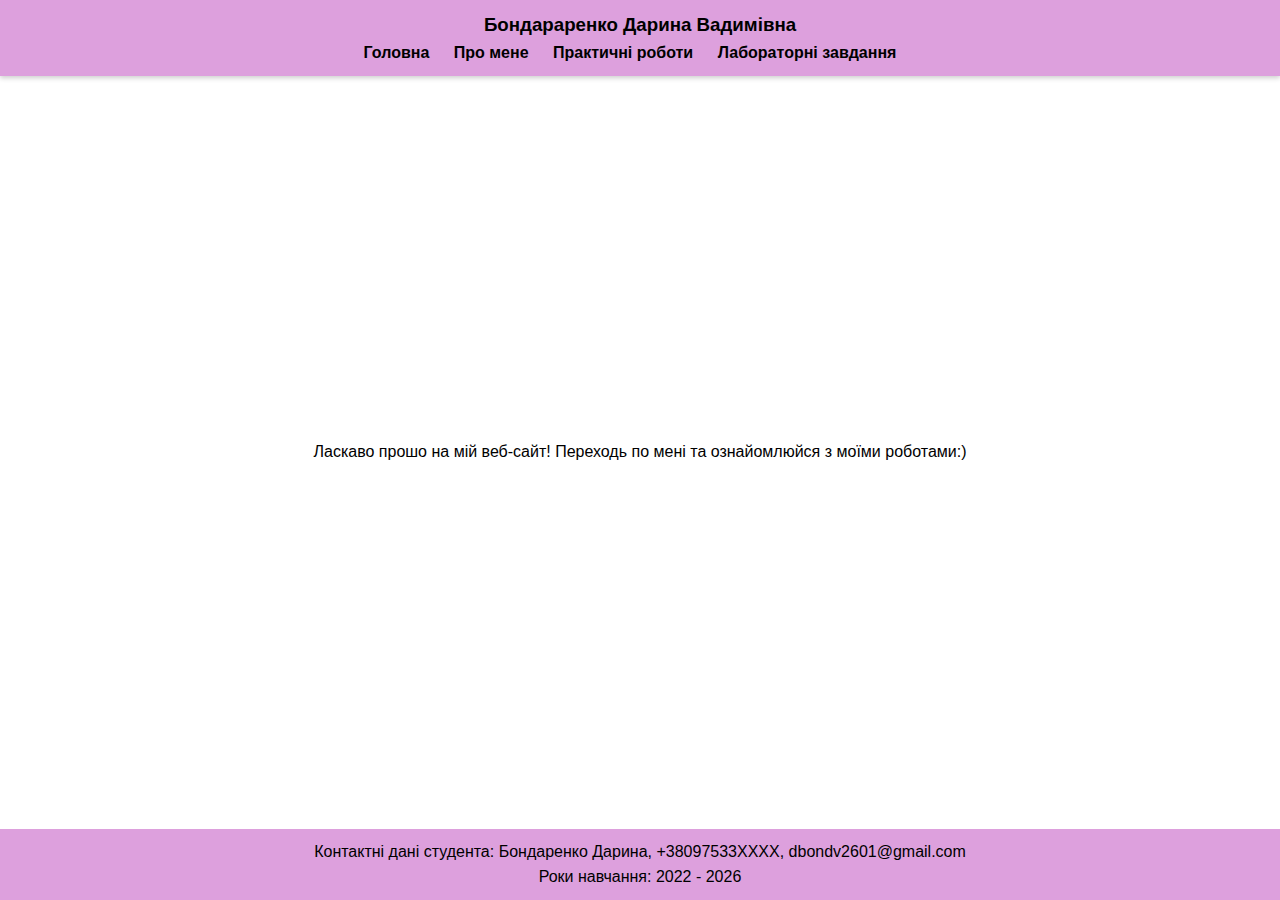
<file: index.html>
<!DOCTYPE html>
<html lang="en">
<head>
    <meta charset="UTF-8">
    <meta name="viewport" content="width=device-width, initial-scale=1.0">
    <title>Особистий веб-сайт</title>
    <link rel="stylesheet" href="about-me.css">
</head>
<body>
    <header>
        <h3>Бондараренко Дарина Вадимівна</h3>
        <nav>
            <ul>
                <li><a href="home-page.html">Головна</a></li>
                <li><a href="about-me.html">Про мене</a></li>
                <li><a href="practical.html">Практичні роботи</a></li>
                <li><a href="lab.html">Лабораторні завдання</a></li>
            </ul>
        </nav>
    </header>
    <section>
        Ласкаво прошо на мій веб-сайт!
        Переходь по мені та ознайомлюйся з моїми роботами:)
    </section>
    <footer>
        <p>Контактні дані студента: Бондаренко Дарина, +38097533XXXX, dbondv2601@gmail.com</p>
        <p>Роки навчання: 2022 - 2026</p>
    </footer>
</body>
</html>
</file>
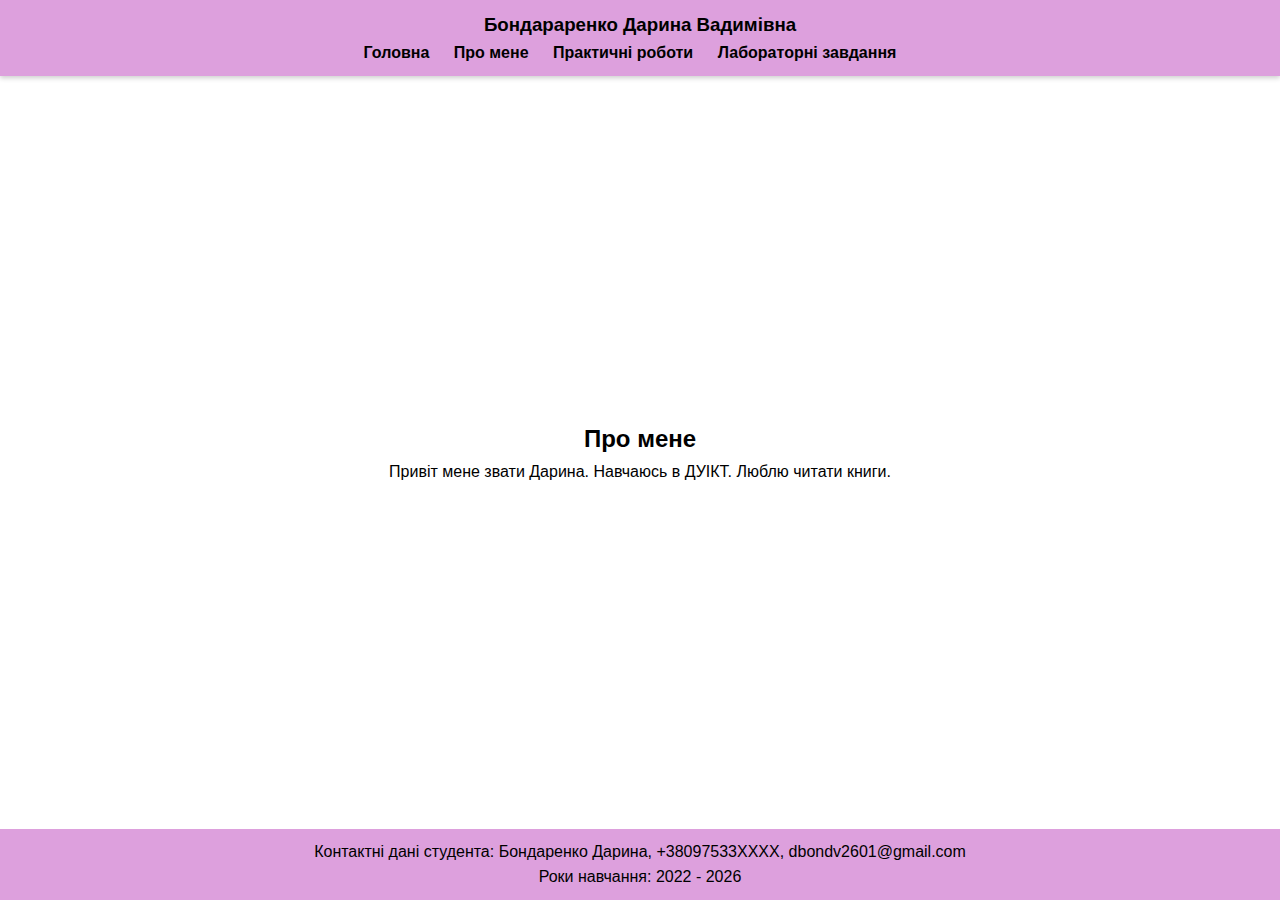
<file: about-me.html>
<!DOCTYPE html>
<html lang="en">
<head>
    <meta charset="UTF-8">
    <meta name="viewport" content="width=device-width, initial-scale=1.0">
    <title>Про мене</title>
    <link rel="stylesheet" href="about-me.css">
</head>
<body>
    <header>
        <h3>Бондараренко Дарина Вадимівна</h3>
        <nav>
            <ul>
                <li><a href="home-page.html">Головна</a></li>
                <li><a href="about-me.html">Про мене</a></li>
                <li><a href="practical.html">Практичні роботи</a></li>
                <li><a href="lab.html">Лабораторні завдання</a></li>
            </ul>
        </nav>
    </header>
    <section class="informationPage">
        <h2>Про мене</h2>
        <p>Привіт мене звати Дарина. Навчаюсь в ДУІКТ. Люблю читати книги.</p>
    </section>
    <footer>
        <p>Контактні дані студента: Бондаренко Дарина, +38097533XXXX, dbondv2601@gmail.com</p>
        <p>Роки навчання: 2022 - 2026</p>
    </footer>
</body>
</html>
</file>
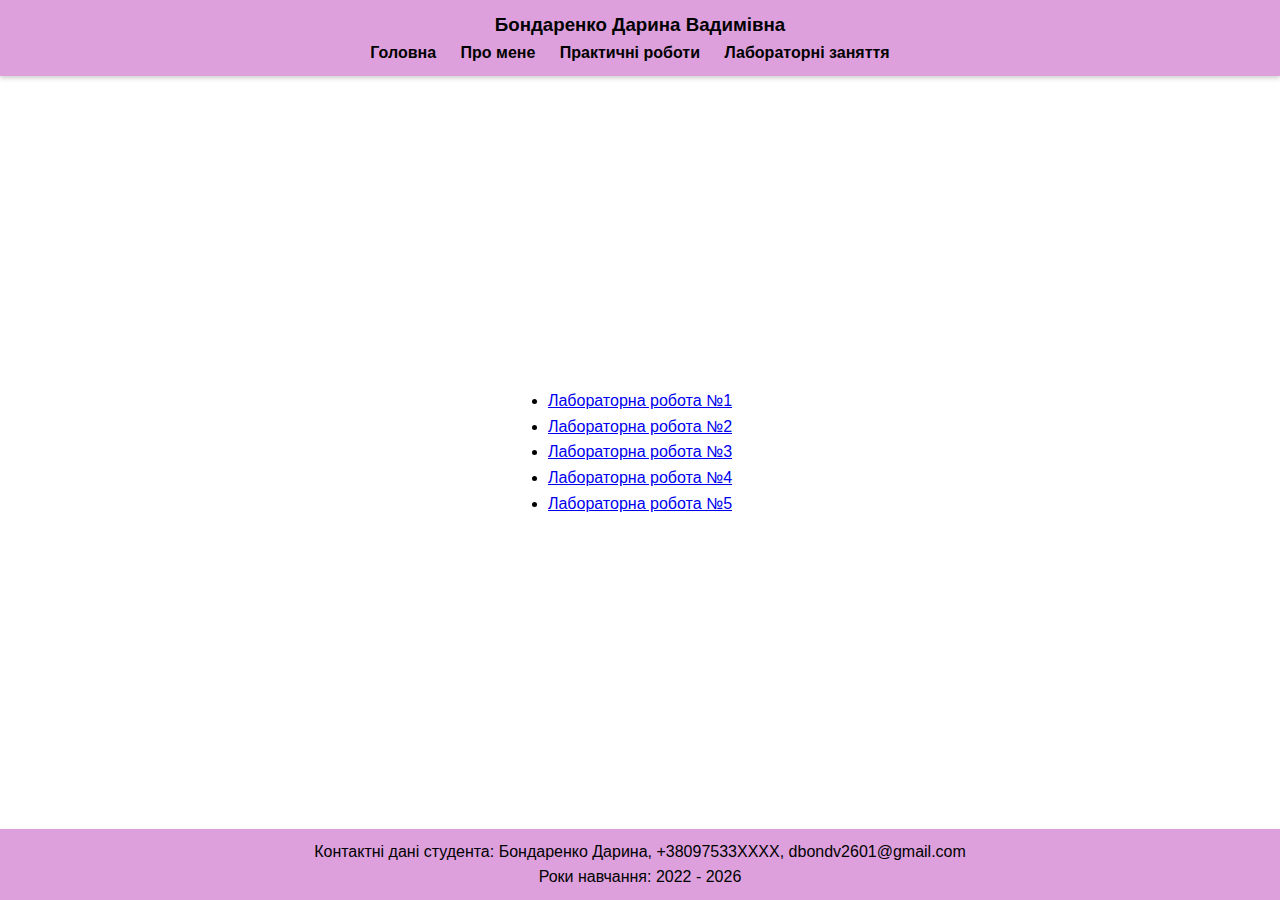
<file: lab.html>
<!DOCTYPE html>
<html lang="en">
<head>
    <meta charset="UTF-8">
    <meta name="viewport" content="width=device-width, initial-scale=1.0">
    <title>Лабораторні роботи</title>
    <link rel="stylesheet" href="about-me.css">
</head>
<body>
    <header>
        <h3>Бондаренко Дарина Вадимівна</h3>
        <nav>
            <ul>
                <li><a href="home-page.html">Головна</a></li>
                <li><a href="about-me.html">Про мене</a></li>
                <li><a href="practical.html">Практичні роботи</a></li>
                <li><a href="lab.html">Лабораторні заняття</a></li>
            </ul>
        </nav>
    </header>
<section>
<li><a href="lab1.html">Лабораторна робота №1</a></li>
<li><a href="lab2.html">Лабораторна робота №2</a></li>
<li><a href="lab3.html">Лабораторна робота №3</a></li>
<li><a href="lab4.html">Лабораторна робота №4</a></li>
<li><a href="lab5.html">Лабораторна робота №5</a></li>
    </section>   
 <footer>
    <p>Контактні дані студента: Бондаренко Дарина, +38097533XXXX, dbondv2601@gmail.com</p>
    <p>Роки навчання: 2022 - 2026</p>
    </footer>
</body>
</html>
</file>
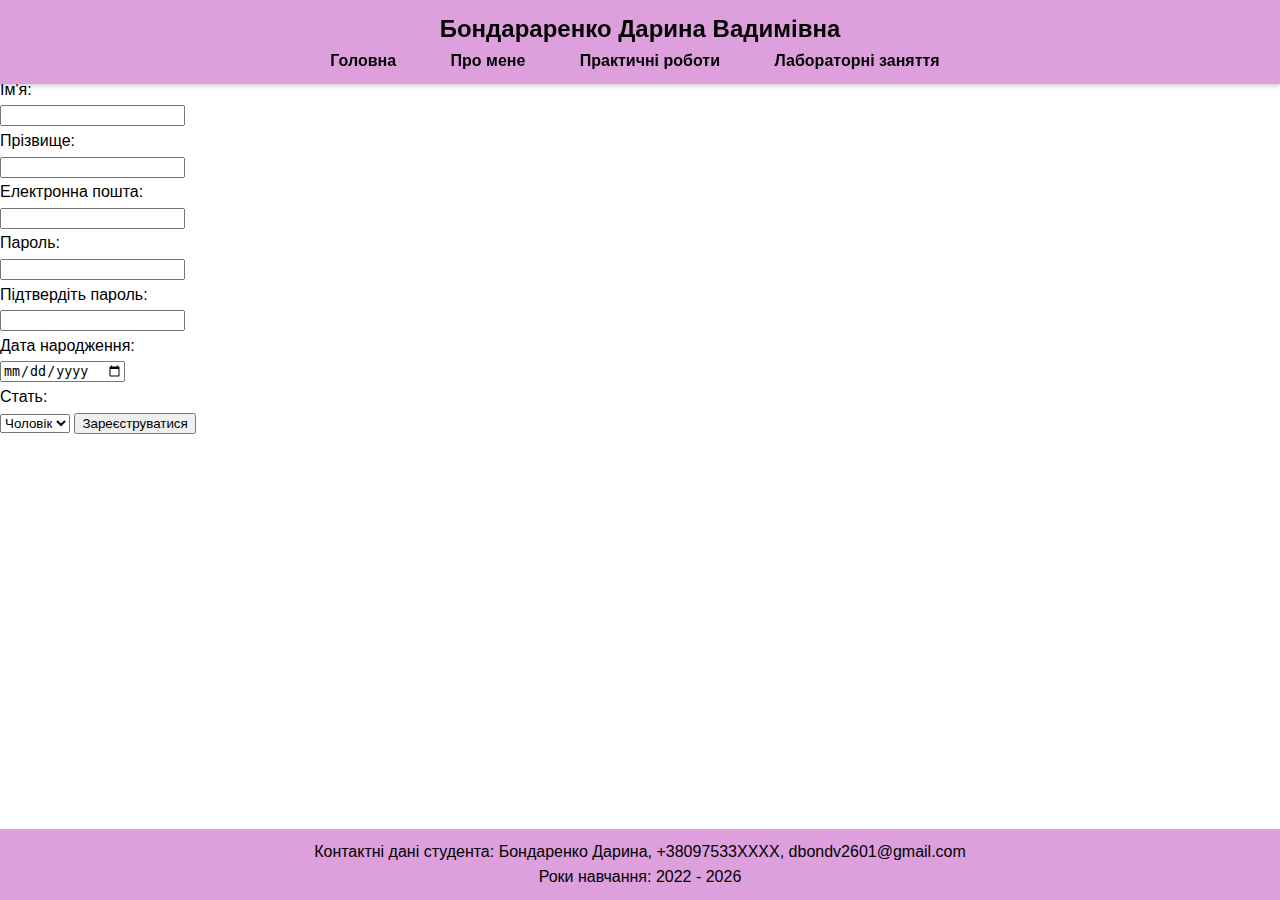
<file: lab1.html>
<!DOCTYPE html>
<html lang="en">
<head>
    <meta charset="UTF-8">
    <meta name="viewport" content="width=device-width, initial-scale=1.0">
    <title>Реєстрація</title>
    <link rel="stylesheet" href="lab1.css">
    <link rel="stylesheet" href="about-me.css">
</head>
<body>
    <h1>Форма реєстрації</h1>
<br>
<div >
<div class="container">
</div>
    <form action="https://webhook.site/your-unique-url" method="post">
        <label for="firstName">Ім'я:</label><br>
        <input type="text" id="firstName" name="firstName" required><br>

        <label for="lastName">Прізвище:</label><br>
        <input type="text" id="lastName" name="lastName" required><br>

        <label for="email">Електронна пошта:</label><br>
        <input type="email" id="email" name="email" required><br>

        <label for="password">Пароль:</label><br>
        <input type="password" id="password" name="password" required><br>

        <label for="confirmPassword">Підтвердіть пароль:</label><br>
        <input type="password" id="confirmPassword" name="confirmPassword" required><br>

        <label for="birthdate">Дата народження:</label><br>
        <input type="date" id="birthdate" name="birthdate"><br>

        <label for="gender">Стать:</label><br>
        <select id="gender" name="gender">
            <option value="male">Чоловік</option>
            <option value="female">Жінка</option>
            <option value="other">Інше</option>
        </select>
    <header>
        <h2>Бондараренко Дарина Вадимівна</h2>
        <nav>
            <ul>
                <li><a href="home-page.html">Головна</a></li>
                <li><a href="about-me.html">Про мене</a></li>
                <li><a href="practical.html">Практичні роботи</a></li>
                <li><a href="lab.html">Лабораторні заняття</a></li>
            </ul>
        </nav>
    </header>
<footer>
    <p>Контактні дані студента: Бондаренко Дарина, +38097533XXXX, dbondv2601@gmail.com</p>
    <p>Роки навчання: 2022 - 2026</p>
    </footer>
        <input type="submit" value="Зареєструватися">
    </form>
</body>
</html>
</file>
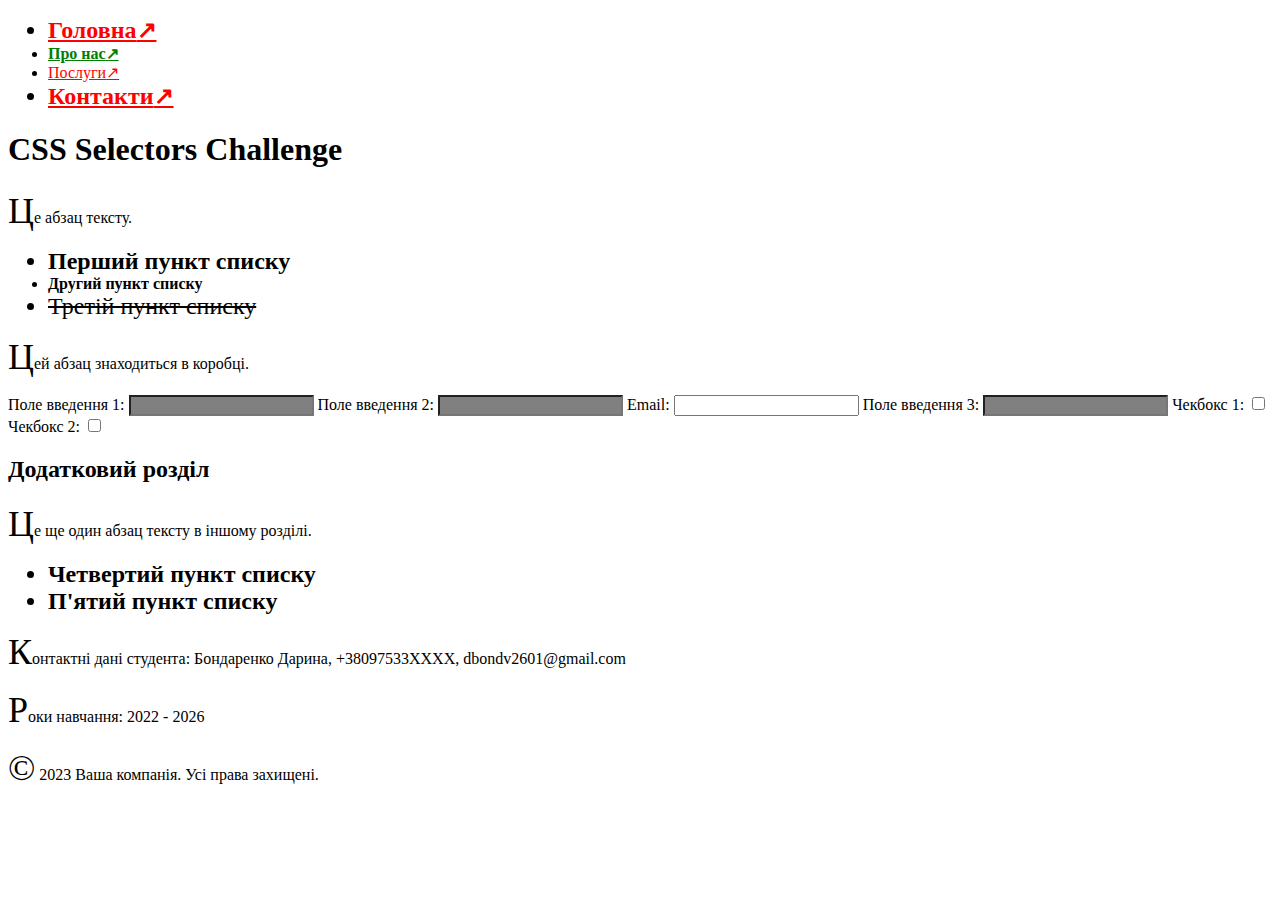
<file: lab2.html>
<!DOCTYPE html>
<html lang="en">
<head>
    <meta charset="UTF-8">
    <meta name="viewport" content="width=device-width, initial-scale=1.0">
    <link rel="stylesheet" href="lab2.css">
    <title>CSS Selectors Challenge</title>
</head>
<body>
    <header>
        <nav>
            <ul>
                <li><a href="#">Головна</a></li>
                <li><a href="https://example.com">Про нас</a></li>
                <li><a href="#">Послуги</a></li>
                <li><a href="http://notrealsite.ua">Контакти</a></li>
            </ul>
        </nav>
    </header>
    <div class="container">
        <h1>CSS Selectors Challenge</h1>
        <p>Це абзац тексту.</p>
        <ul>
            <li>Перший пункт списку</li>
            <li class="special">Другий пункт списку</li>
            <li>Третій пункт списку</li>
        </ul>
        <div class="box">
            <p>Цей абзац знаходиться в коробці.</p>
        </div>
        <form>
            <label for="input1">Поле введення 1:</label>
            <input type="text" id="input1">
            <label for="input2">Поле введення 2:</label>
            <input type="text" id="input2">
            <label for="email1">Email:</label>
            <input type="email" id="email1">
            <label for="input3">Поле введення 3:</label>
            <input type="text" id="input3">
            <label for="check1">Чекбокс 1:</label>
            <input type="checkbox" id="check1">
            <label for="check2">Чекбокс 2:</label>
            <input type="checkbox" id="check2">
        </form>
    </div>
    <section>
        <h2>Додатковий розділ</h2>
        <p>Це ще один абзац тексту в іншому розділі.</p>
        <ul>
            <li>Четвертий пункт списку</li>
            <li>П'ятий пункт списку</li>
        </ul>
    </section>
    <footer>
        <p>Контактні дані студента: Бондаренко Дарина, +38097533XXXX, dbondv2601@gmail.com</p>
        <p>Роки навчання: 2022 - 2026</p>
        <p>&copy; 2023 Ваша компанія. Усі права захищені.</p>
    </footer>
</body>
</html>
</file>
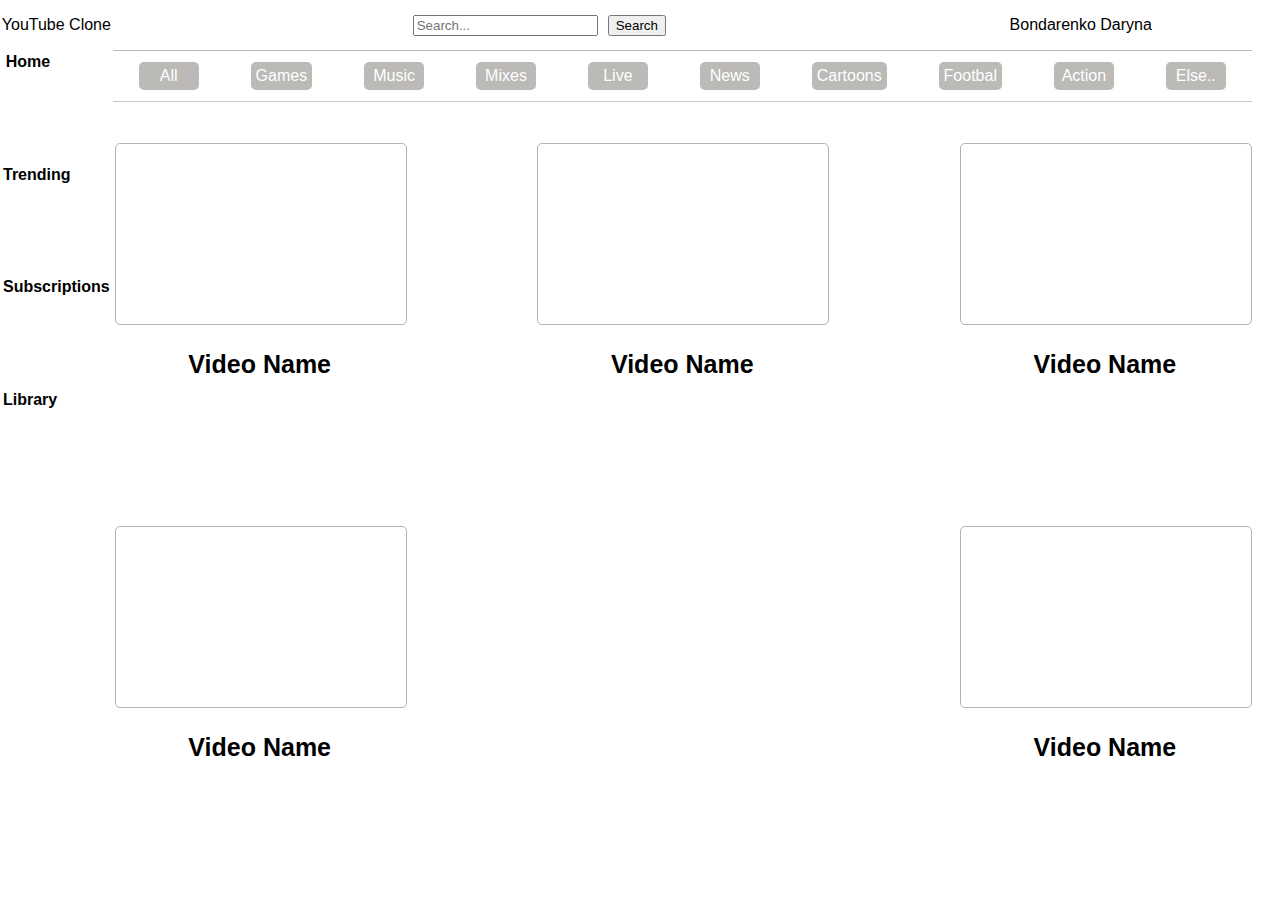
<file: lab3.html>
<!DOCTYPE html>
<html lang="en">

<head>
    <meta charset="UTF-8">
    <meta name="viewport" content="width=device-width, initial-scale=1.0">
    <title>YouTube Home Page</title>
    <link rel="stylesheet" href="lab3.css">
</head>

<body>
    <div class="container">
        <nav class="nav">
            <p>YouTube Clone</p>
            <div>
                <ul>
                    <li>Home</li>
                    <li>Trending</li>
                    <li>Subscriptions</li>
                    <li>Library</li>
                </ul>
            </div>
        </nav>
        <main class="main-section">
            <section class="main-section-search">
                <div>
                    <input type="text" placeholder="Search...">
                    <button>Search</button>
                </div>
                <div>
                   Bondarenko Daryna
                </div>
            </section>
            <section class="main-section-categories">
                <div>
                    All
                </div>
                <div>
                    Games
                </div>
                <div>
                    Music
                </div>
                <div>
                    Mixes
                </div>
                <div>
                    Live
                </div>
                <div>
                    News
                </div>
                <div>
                    Cartoons
                </div>
                <div>
                    Footbal
                </div>
                <div>
                    Action
                </div>
                <div>
                    Else..
                </div>
                
            </section>
            <section class="main-section-videos">
                <div>
                    <div class="video-container">

                    </div>
                    <div class="video-description">
                        <p>Video Name</p>
                    </div>
                </div>
                <div>
                    <div class="video-container">

                    </div>
                    <div class="video-description">
                        <p>Video Name</p>
                    </div>
                </div>
                <div>
                    <div class="video-container">

                    </div>
                    <div class="video-description">
                        <p>Video Name</p>
                    </div>
                </div>
                <div>
                    <div class="video-container">

                    </div>
                    <div class="video-description">
                        <p>Video Name</p>
                    </div>
                </div>
                <div>
                    <div class="video-container">

                    </div>
                    <div class="video-description">
                        <p>Video Name</p>
                    </div>
                </div>
            </section>
        </main>
    </div>
</body>

</html>
</file>
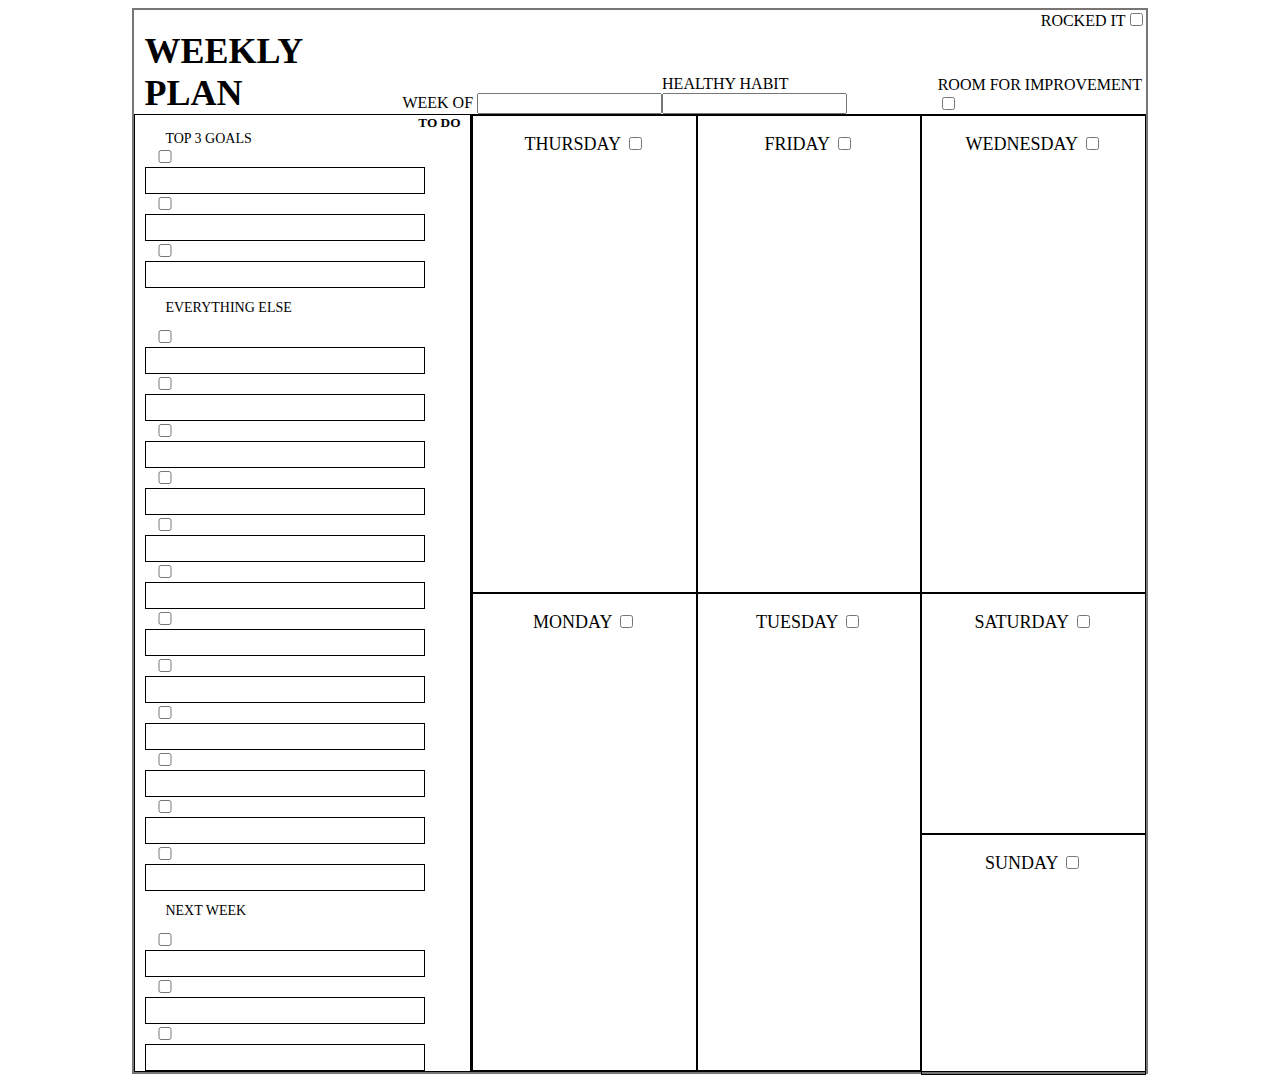
<file: lab4.html>
<!DOCTYPE html>
<html lang="en">
<head>
    <meta charset="UTF-8">
    <meta name="viewport" content="width=device-width, initial-scale=1.0">
    <link rel="stylesheet" href="lab4.css">
        <title>Weekly Plan</title>
    </head>
<body>
        <div id="container">
            
            <div id="weekly-plan">
                
                <h1 >WEEKLY PLAN</h1>
                <div id="week-of">
                    <p >WEEK OF <input  type="text" placeholder></p>
                </div>
                <div id="healthy-habit">
                    <p>HEALTHY HABIT <input  type="text" placeholder></p>
                </div>
                <div id="rocked-it">
                    <p>ROCKED IT<input type="checkbox"></p>
                </div>
                <div id="room-for-improvement">
                    <p>ROOM FOR IMPROVEMENT<input type="checkbox"></p>
                </div>
            </div>
                <div id="to_do">
                <div id="top3goals">
                    <div id="todo">
                        <h5>TO DO</h5>
                    </div>
                    <h2>TOP 3 GOALS</h2>
                    
                       <div ><input type="checkbox"><input  type="text" placeholder></div>
                       <div ><input type="checkbox"><input  type="text" placeholder></div>
                       <div ><input type="checkbox"><input  type="text" placeholder></div>
                    
                </div>

                <div id="everythingelse">
                    <h2>EVERYTHING ELSE</h2>
                    
                    <div ><input type="checkbox"><input  type="text" placeholder></div>
                    <div ><input type="checkbox"><input  type="text" placeholder></div>
                    <div ><input type="checkbox"><input  type="text" placeholder></div>
                    <div ><input type="checkbox"><input  type="text" placeholder></div>
                    <div ><input type="checkbox"><input  type="text" placeholder></div>
                    <div ><input type="checkbox"><input  type="text" placeholder></div>
                    <div ><input type="checkbox"><input  type="text" placeholder></div>
                    <div ><input type="checkbox"><input  type="text" placeholder></div>
                    <div ><input type="checkbox"><input  type="text" placeholder></div>
                    <div ><input type="checkbox"><input  type="text" placeholder></div>
                    <div ><input type="checkbox"><input  type="text" placeholder></div>
                    <div ><input type="checkbox"><input  type="text" placeholder></div>
                
                </div>
                <div id="nextweek">
                    <h2>NEXT WEEK</h2>
                    <div ><input type="checkbox"><input  type="text" placeholder></div>
                    <div ><input type="checkbox"><input  type="text" placeholder></div>
                    <div ><input type="checkbox"><input  type="text" placeholder></div>
                </div>

            </div>
                <div id="weekdays" class="conter">
                    <div id="monday">
                        <h3>MONDAY <input type="checkbox"></h3>
                        
                    </div>
                    <div id="tuesday">
                        <h3>TUESDAY <input type="checkbox"></h3>
                        
                    </div>
                    <div id="wednesday">
                        <h3>WEDNESDAY <input type="checkbox"></h3>
                        
                    </div>
                    <div id="thursday">
                        <h3>THURSDAY <input type="checkbox"></h3>
                        
                    </div>
                    <div id="friday">
                        <h3>FRIDAY <input type="checkbox"></h3>
                        
                    </div>
                    <div>
                    <div id="saturday">
                        <h3>SATURDAY <input type="checkbox"></h3>
                        
                    </div>
                    <div id="sunday">
                        <h3>SUNDAY <input type="checkbox"></h3>
                    </div>
                    </div>
                </div>
            </div>

</body>
</html>
</file>
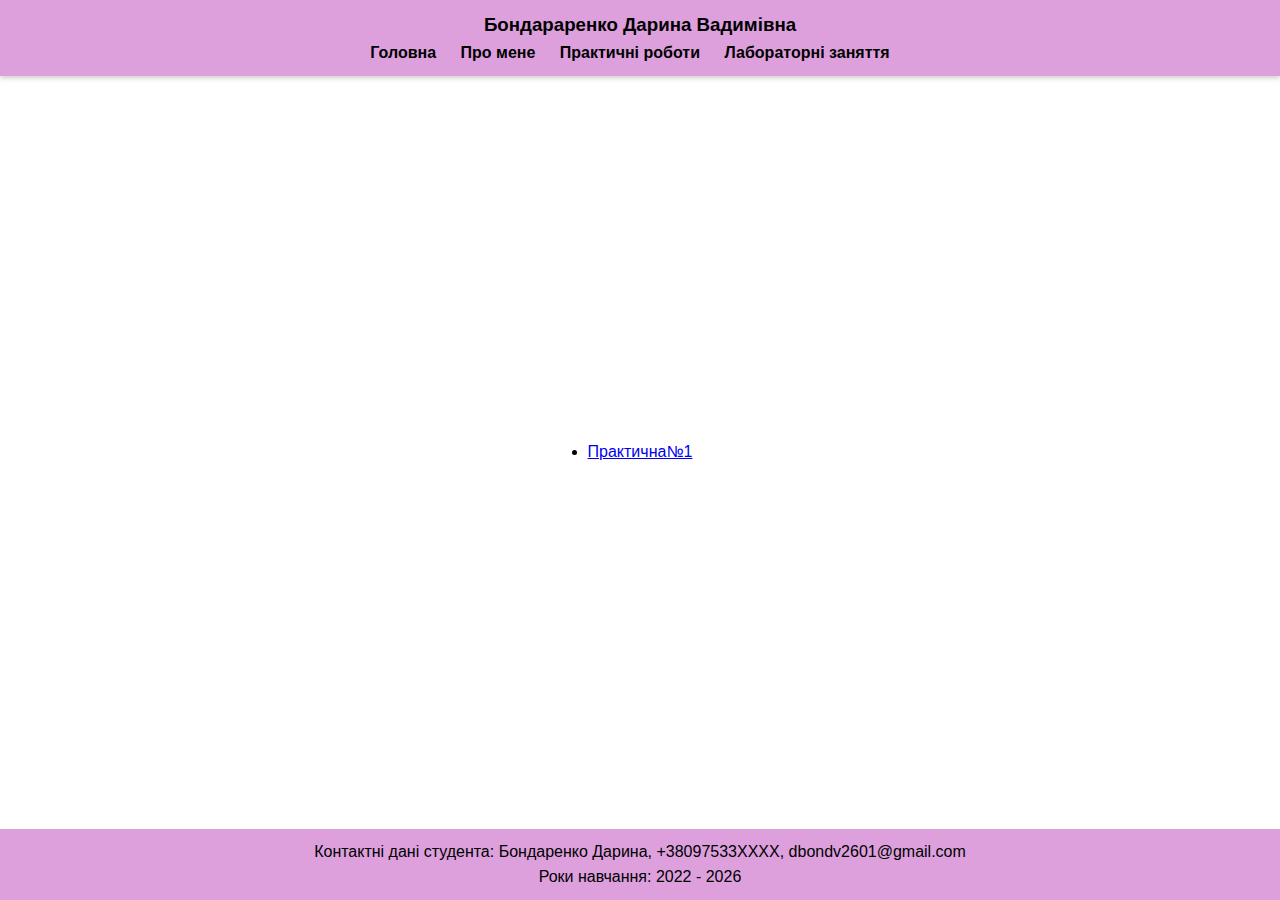
<file: practical.html>
<!DOCTYPE html>
<html lang="en">
<head>
    <meta charset="UTF-8">
    <meta name="viewport" content="width=device-width, initial-scale=1.0">
    <title>Практичні-роботи</title>
    <link rel="stylesheet" href="about-me.css">
</head>
<body>
    <header>
        <h3>Бондараренко Дарина Вадимівна</h3>
        <nav>
            <ul>
                <li><a href="home-page.html">Головна</a></li>
                <li><a href="about-me.html">Про мене</a></li>
                <li><a href="practical.html">Практичні роботи</a></li>
                <li><a href="lab.html">Лабораторні заняття</a></li>
            </ul>
        </nav>
    </header>
<section>
<li><a href="practical1.html">Практична№1</a></li>
    </section>   
 <footer>
    <p>Контактні дані студента: Бондаренко Дарина, +38097533XXXX, dbondv2601@gmail.com</p>
    <p>Роки навчання: 2022 - 2026</p>
    </footer>
</body>
</html>
</file>
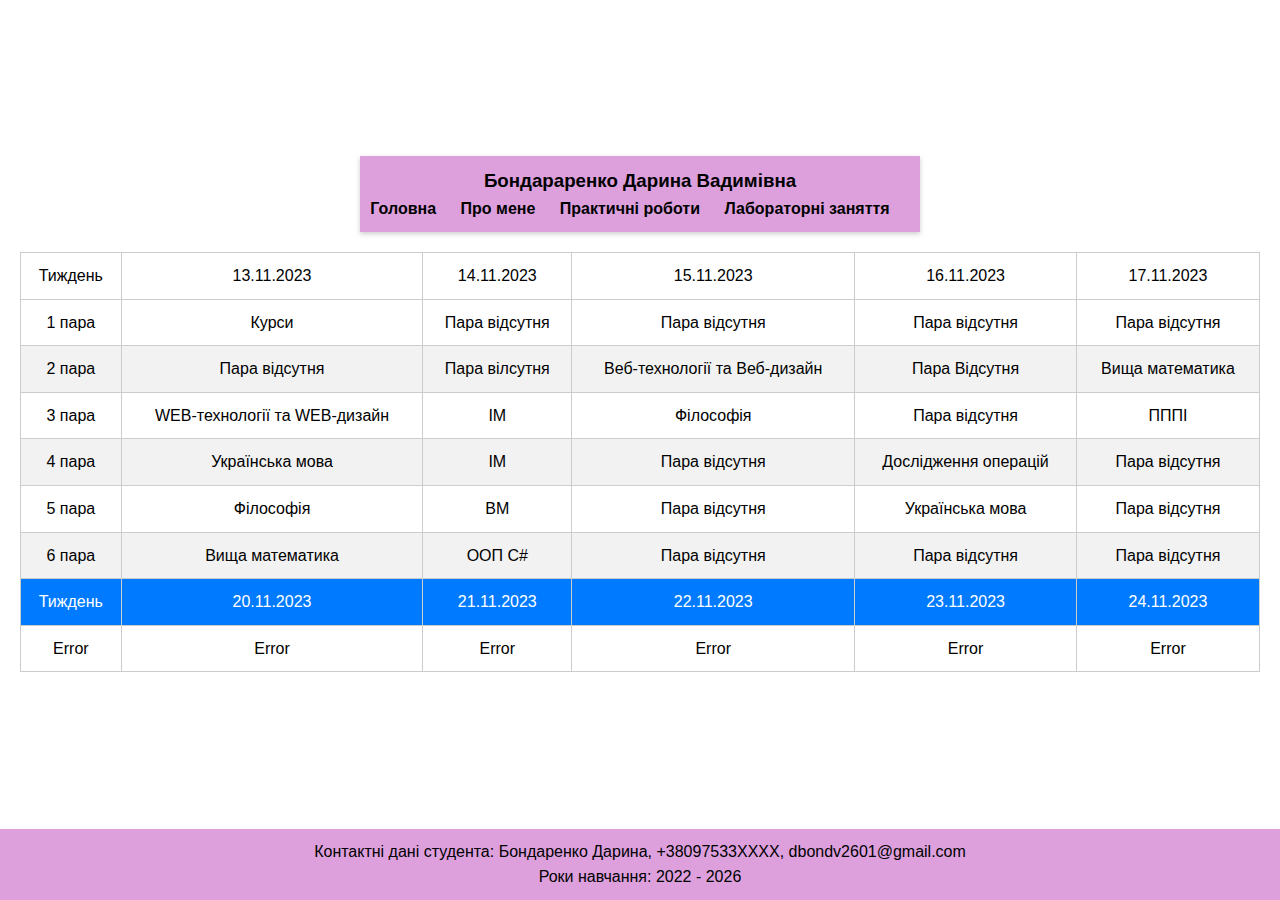
<file: practical1.html>
<!DOCTYPE html>
<html lang="en">
<head>
    <meta charset="UTF-8">
    <meta name="viewport" content="width=device-width, initial-scale=1.0">
    <title>Практична№1</title>
    <link rel="stylesheet" href="about-me.css">
    <link rel="stylesheet" href="practical1.css">
</head>
<body>
<section>
        <table class="iksweb">
            <tbody>
                <tr>
                    <td>Тиждень</td>
                    <td>13.11.2023</td>
                    <td>14.11.2023</td>
                    <td>15.11.2023</td>
                    <td>16.11.2023</td>
                    <td>17.11.2023</td>
                </tr>
                <tr class="trClasses">
                    <td>1 пара</td>
                    <td>Курси</td>
                    <td>Пара відсутня</td>
                    <td>Пара відсутня</td>
                    <td>Пара відсутня</td>
                    <td>Пара відсутня</td>
                </tr>
                <tr class="trClasses">
                    <td>2 пара</td>
                    <td>Пара відсутня</td>
                    <td>Пара вілсутня</td>
                    <td>Веб-технології та Веб-дизайн</td>
                    <td>Пара Відсутня</td>
                    <td>Вища математика</td>
                </tr>
                <tr class="trClasses">
                    <td>3 пара</td>
                    <td>WEB-технології та WEB-дизайн</td>
                    <td>ІМ</td>
                    <td>Філософія</td>
                    <td>Пара відсутня</td>
                    <td>ПППІ</td>
                </tr>
                <tr class="trClasses">
                    <td>4 пара</td>
                    <td>Українська мова</td>
                    <td>ІМ</td>
                    <td>Пара відсутня</td>
                    <td>Дослідження операцій</td>
                    <td>Пара відсутня</td>
                </tr>
                <tr class="trClasses">
                    <td>5 пара</td>
                    <td>Філософія</td>
                    <td>ВМ</td>
                    <td>Пара відсутня</td>
                    <td>Українська мова</td>
                    <td>Пара відсутня</td>
                </tr>
                <tr class="trClasses">
                    <td>6 пара</td>
                    <td>Вища математика</td>
                    <td>ООП С#</td>
                    <td>Пара відсутня</td>
                    <td>Пара відсутня</td>
                    <td>Пара відсутня</td>
                </tr>
                <tr id="time">
                    <td>Тиждень</td>
                    <td>20.11.2023</td>
                    <td>21.11.2023</td>
                    <td>22.11.2023</td>
                    <td>23.11.2023</td>
                    <td>24.11.2023</td>
                </tr>
                <tr>
                    <td>Error</td>
                    <td>Error</td>
                    <td>Error</td>
                    <td>Error</td>
                    <td>Error</td>
                    <td>Error</td>
                </tr>
            </tbody>
<header>
        <h3>Бондараренко Дарина Вадимівна</h3>
        <nav>
            <ul>
                <li><a href="home-page.html">Головна</a></li>
                <li><a href="about-me.html">Про мене</a></li>
                <li><a href="practical.html">Практичні роботи</a></li>
                <li><a href="lab.html">Лабораторні заняття</a></li>
            </ul>
        </nav>
    </header>
        </table>
    </section>   
 <footer>
        <p>Контактні дані студента: Бондаренко Дарина, +38097533XXXX, dbondv2601@gmail.com</p>
        <p>Роки навчання: 2022 - 2026</p>
    </footer>
</body>
</html>
</file>
<file: about-me.css>
body, h1, h2, h3, ul, p {
    margin: 0;
    padding: 0;
}

body {
    font-family: Arial, sans-serif;
    line-height: 1.6;
    display: flex;
    flex-direction: column;
    min-height: 100vh; 
}

header {
    background-color:plum ;
    color: black;
    padding: 10px;
    box-shadow: 0px 2px 5px rgba(0, 0, 0, 0.2);
    text-align: center; 
}

nav ul {
    list-style-type: none;
}

nav ul li {
    display: inline;
    margin-right: 20px;
}

nav a {
    text-decoration: none;
    color: black;
    font-weight: bold;
}

section {
    flex: 1;
    display: flex;
    flex-direction: column;
    justify-content: center;
    align-items: center;
    padding: 20px;
}

footer {
    background-color: plum;
    color: hsl(0, 0%, 0%);
    padding: 10px;
    text-align: center;
}
</file>
<file: lab1.css>
header {
    background-color: #333;
    color: white;
    padding: 10px;
    box-shadow: 0px 2px 5px rgba(0, 0, 0, 0.2);
    position: fixed;
    top: 0;
    left: 0;
    right: 0;
}

/* Меню навігації */
header ul {
    list-style: none;
    padding: 0;
    text-align: center;
}

header ul li {
    display: inline;
    margin: 0 10px;
}

header a {
    color: white;
    text-decoration: none;
    margin: 10px;
    font-weight: bold;
}

footer {
    background-color: #333;
    color: white;
    padding: 10px;
    text-align: center;
    position: fixed;
    bottom: 0;
    left: 0;
    right: 0;
}

footer a {
    color: white;
    text-decoration: none;
    margin: 10px;
}

footer a:hover {
    color: #007BFF;
}

section {
position: relative;
margin-top: 100px;
display: flex;
justify-content: center;
align-items:center;
height: 75dvh;
}
.informationPage {
flex-direction: column;
}

tr:first-child, #time{
background-color: rgb(0, 173, 173);
color: white;
text-align: center;
}
.trClasses {
height: 50px;
border: 1px solid rgb(175, 173, 173);
text-align: center;
background-color: rgb(170, 235, 170);
}
.trClassesPractice {
height: 50px;
border: 1px solid rgb(175, 173, 173);
text-align: center;
background-color: rgb(229, 235, 170);
}
tr:last-child {
background-color: rgb(235, 180, 170);
text-align: center;
}
.container {
    text-align: center;
}
</file>
<file: lab2.css>
li:first-child {
    font-weight: bold;
}
a:last-child {
    color: red;
}
input [disabled] {
    background-color: grey;
}
div > p {
    font-weight: 500;
}
a[href^=https]{
    color: green;
}
input [type="text"]{
    border: 1px solid blue;
}
li:first-child,
li:last-child {
    font-size: 24px;
} 
div > p{
    font-size: 16px;
} 
input:checked {
    background-color: lightblue;
}
li > a {
    text-decoration: underline;
}
li:nth-child(even){
    font-weight: bold;
}
input[type="text"]:not([disabled]){
    background-color: grey;
}
*:first-child > p {
    font-size: 24px; 
}
.special + li {
    text-decoration: line-through;
}
p::first-letter{
    font-size: 36px;
}
a::after {
    content: "↗";
}
</file>
<file: lab3.css>
body {
    font-family: Arial, sans-serif;
    margin: 0;
    padding: 0;
  }
  
 
  .container {
    display: flex;
    width: 100%;
  }
  
  .nav > p {
    text-align: center;
  }
  
  .nav > p {
    text-align: center;
  }
  
  .nav ul {
    height: 50vh; 
    width: 20%;
    padding: 0;
    display: flex;
    flex-direction: column;
  }
  
  .nav li {
    text-align: center;
    list-style: none;
    color: black;
    padding: 3px;
    min-width: 50px;
    border-radius: 5px;
    text-align: center;
    font-weight: bold;
    flex-grow: 1; 
  }
  
  .nav li {
    text-align: center;
    list-style: none;
    color: black;
    padding: 3px;
    min-width: 50px;
    border-radius: 5px;
    text-align: center;
    font-weight: bold;
  }
  

  .main-section {
    width: 89vw;
  }
  

  .main-section-search {
    width: 100%;
    display: flex;
    justify-content: center;
    align-items: center;
    height: 50px;
  }
  
  .main-section-search > div:first-child {
    width: 400px;
    display: flex;
    align-items: center;
    justify-content: flex-start;
    margin-left: 300px;
  }
  
  .main-section-search > div:first-child > button {
    margin-left: 10px;
  }
  
  .main-section-search > div:last-child {
    width: 200px;
    text-align: end;
    margin-left: auto;
    margin-right: 100px;
  }
 
  .main-section-categories {
    width: 100%;
    display: flex;
    justify-content: space-around;
    align-items: center;
    border-top: 1px solid rgb(189, 185, 185);
    border-bottom: 1px solid rgb(204, 199, 199);
    height: 50px;
  }
  
  .main-section-categories > div {
    background-color: rgb(187, 186, 183);
    color: white;
    padding: 5px;
    min-width: 50px;
    border-radius: 5px;
    text-align: center;
  }
  

  .main-section-videos {
    display: flex;
    justify-content: space-between;
    align-items: center;
    flex-wrap: wrap;
    height: 85vh;
    overflow-y: auto;
  }
  
  .main-section-videos::-webkit-scrollbar {
    display: none;
  }
  
  .main-section-videos > div {
    display: flex;
    flex-direction: column;
    height: 300px;
    width: 290px;
    padding: 2px;
  }
  
  .video-container {
    border: 1px solid rgb(180, 177, 177);
    border-radius: 5px;
    width: 100%;
    height: 180px;
  }
  
  .video-description {
    display: flex;
    flex-direction: column;
    justify-content: space-around;
    align-items: center;
    width: 100%;
  }
  
  .video-description > p:first-of-type {
    font-size: 25px;
    font-weight: bold;
  }
  
  .custom-input {
    border: 0;
    outline: 0 !important;
    border-bottom: 1px solid rgb(196, 194, 194);
  }
  
  .custom-input:focus {
    outline: 0 !important;
    border-bottom: 1px solid rgb(38, 183, 250);
  }
  
  .grid-container {
    display: grid;
    grid-template-rows: 1fr 2fr 2fr 2fr 2fr;
    grid-template-columns: 1fr 1fr 1fr 1fr;
    gap: 0px;
    min-height: 90vh;
  }
  
  .grid-container > div {
    padding: 15px;
  }
  
  .grid-container > div:nth-child(odd) {
    background-color: #f5f5f5;
  }
  
  .grid-header {
    display: grid;
    grid-template-rows: 1fr 1fr;
    grid-template-columns: 25fr 24fr 24fr 24fr;
    gap: 0px;
    height: 100%;
  }
  
  .grid-header > div {
    text-align: center;
  }
  
  .grid-header > div:first-child {
    padding-left: 15px;
  }
  
  #item-0-2 > input[type='text'],
  #item-0-3 > input[type='text'] {
    width: 70%;
  }
  

  .label {
    display: flex;
    flex-direction: column;
    justify-content: center;
    align-items: center;
    margin-top: 5px;
  }
  
 
  .label > span > input[type='text'] {
    width: 80%;
  }
</file>
<file: lab4.css>
#container {
    width: 80%;
    margin: auto;
    border: 2px solid rgb(121, 117, 117);
    display: grid;
    grid-template-columns: repeat(3, 1fr);
}
#weekly-plan
{
   display: grid;
    align-items: end;
    grid-column: 1 / 4; 
}

#weekly-plan p{ margin: 0;}

h1 {
    display: grid;
    grid-column: 1 /2; 
    grid-row: 2 / 3;
    font-size: 36px;
    font-weight: bold;
    padding: 0 10px;
    margin: 0;
}

#week-of {
    display: grid;
    grid-column: 2 / 2; 
    grid-row: 2 / 3;
    justify-content: start;
}

#healthy-habit {
    display: grid;
    grid-column: 3 / 3; 
    grid-row: 2 / 3; 
    justify-content: end;
}

#rocked-it {
    display: grid;
    grid-column: 5 / 5;
    grid-row: 1 / 2;
    justify-content: end;
}

#room-for-improvement {
    display: grid;
    grid-column: 5 / 5;
    grid-row: 2 / 3; 
    justify-content: end;
}



#todo h5{
    margin: 0;
}
#to_do{
    display: grid;
    border: 1px solid black;
    grid-column: 2 / 1;
}

#to_do h2 {
    text-align: left;
    font-size: 14px;
    font-weight: normal;
    padding: 0 20px;
}
#to_do input[type="checkbox"] { width: 10%;  }
#to_do input[type="text"] { width: 85%; }

#to_do input{
    width: 100%;
    border: 1px solid black;
    padding: 5px;
}

#todo{ text-align: right;}

#nextweek,#top3goals,#everythingelse { padding: 0 10px;}

#top3goals h2{margin: 0;}

#weekdays {
    display: grid;
    grid-column: 2 / 4;
    border: 1px solid black;
    grid-template-columns: repeat(3, 33.4%);
    grid-template-rows: repeat(3, 50%); 
}


#monday, #tuesday, #wednesday, #thursday, #friday, #saturday, #sunday {

    border: 1px solid black;
    padding: 0 30;
}

#monday h3, #tuesday h3, #wednesday h3, #thursday h3, #friday h3, #saturday h3, #sunday h3 {
    text-align: center;
    font-size: 18px;
    font-weight: normal;
}

#wednesday { grid-column: 3 / 4; grid-row: 1 / 2; }

#thursday { grid-column: 1 / 2; grid-row: 2 / 1; }

#friday { grid-column: 2 / 3; grid-row: 2 / 1; }

#saturday { grid-column: 3 / 4; grid-row: 2 / 2; height: 50%;}

#sunday { grid-column: 3/ 4; grid-row: 2/ 2;  height: 50%;}
</file>
<file: practical1.css>
table {
    border-collapse: collapse;
    width: 100%;
    margin-top: 20px;
}

th {
    background-color: #333;
    color: white;
    padding: 10px;
    text-align: center;
}

td {
    padding: 10px;
    text-align: center;
    border: 1px solid #ccc; 
}

tr.trClasses:nth-child(odd) {
    background-color: #f2f2f2;
}

tr#time {
    background-color: #007BFF;
    color: white;
}

tr#error {
    background-color:#007BFF;
    color: white;
}
</file>
